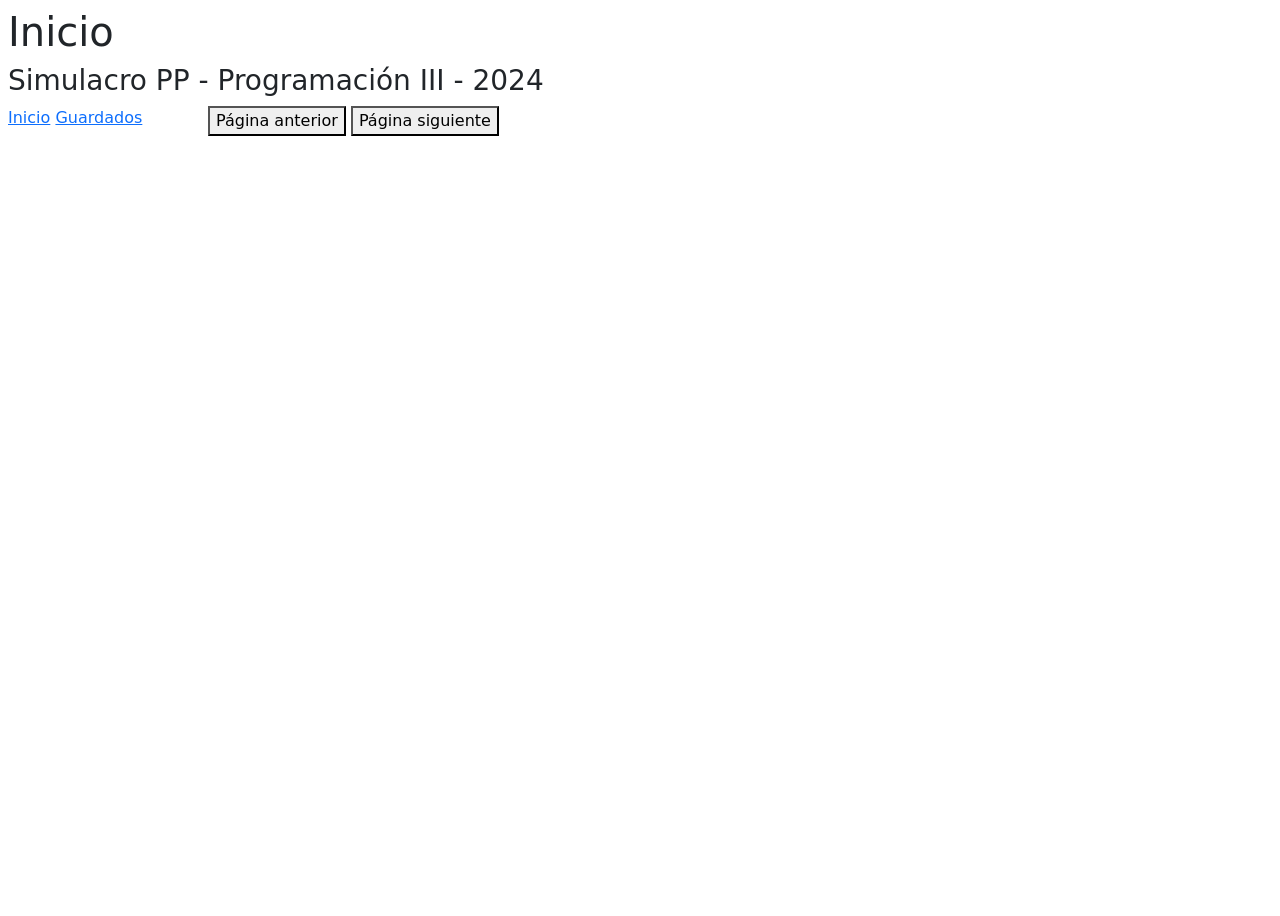
<file: index.html>
<!DOCTYPE html>
<html lang="en">
  <head>
    <meta charset="UTF-8" />
    <meta name="viewport" content="width=device-width, initial-scale=1.0" />
    <link
      href="https://cdn.jsdelivr.net/npm/bootstrap@5.3.3/dist/css/bootstrap.min.css"
      rel="stylesheet"
      integrity="sha384-QWTKZyjpPEjISv5WaRU9OFeRpok6YctnYmDr5pNlyT2bRjXh0JMhjY6hW+ALEwIH"
      crossorigin="anonymous"
    />
    <link rel="stylesheet" href="style.css" />
    <title>Simulacro PP - 2024</title>
  </head>
  <body>
    <main class="m-2">
      <header>
        <h1>Inicio</h1>
        <h3>Simulacro PP - Programación III - 2024</h3>
      </header>
      <nav id="panel-izquierda">
        <a href="./index.html">Inicio</a>
        <a href="./guardados.html">Guardados</a>
      </nav>
      <section id="principal">
        <div id="cartas">
          <!-- Aquí se deben mostrar las cartas -->
        </div>
        <button id="anterior">Página anterior</button>
        <button id="siguiente">Página siguiente</button>
      </section>
    </main>
  </body>
</html>
</file>
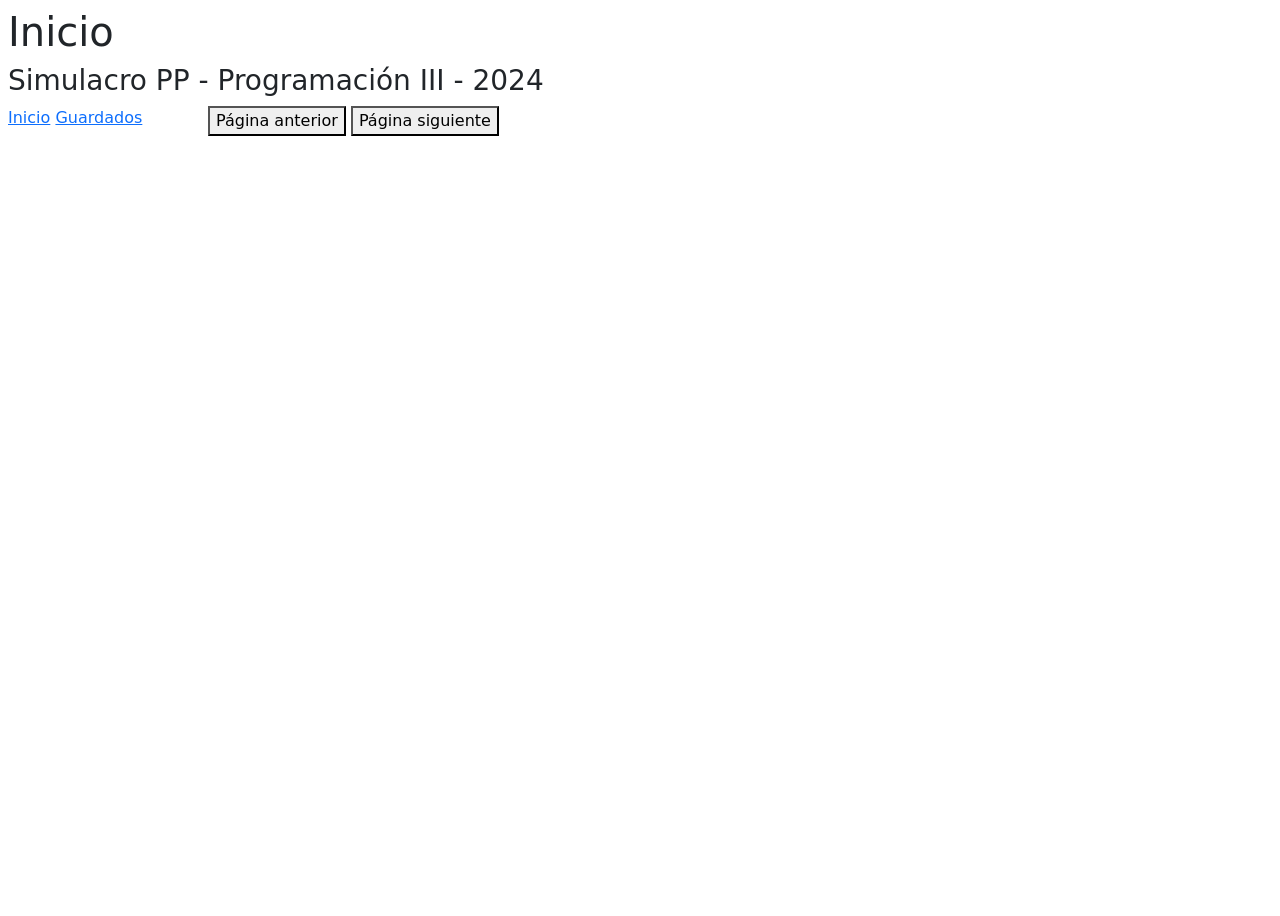
<file: html/index.html>
<!DOCTYPE html>
<html lang="en">
  <head>
    <meta charset="UTF-8" />
    <meta name="viewport" content="width=device-width, initial-scale=1.0" />
    <link
      href="https://cdn.jsdelivr.net/npm/bootstrap@5.3.3/dist/css/bootstrap.min.css"
      rel="stylesheet"
      integrity="sha384-QWTKZyjpPEjISv5WaRU9OFeRpok6YctnYmDr5pNlyT2bRjXh0JMhjY6hW+ALEwIH"
      crossorigin="anonymous"
    />
    <link rel="stylesheet" href="../estilos/style.css" />
    <title>Simulacro PP - 2024</title>
  </head>
  <body>
    <main class="m-2">
      <header>
        <h1>Inicio</h1>
        <h3>Simulacro PP - Programación III - 2024</h3>
      </header>
      <nav id="panel-izquierda">
        <a href="./index.html">Inicio</a>
        <a href="./guardados.html">Guardados</a>
      </nav>
      <section id="principal">
        <div id="cartas">
          <!-- Aquí se deben mostrar las cartas -->
        </div>
        <button id="anterior">Página anterior</button>
        <button id="siguiente">Página siguiente</button>
      </section>
    </main>
    <script type="module" src="../logica/main.js"></script>
  </body>
</html>
</file>
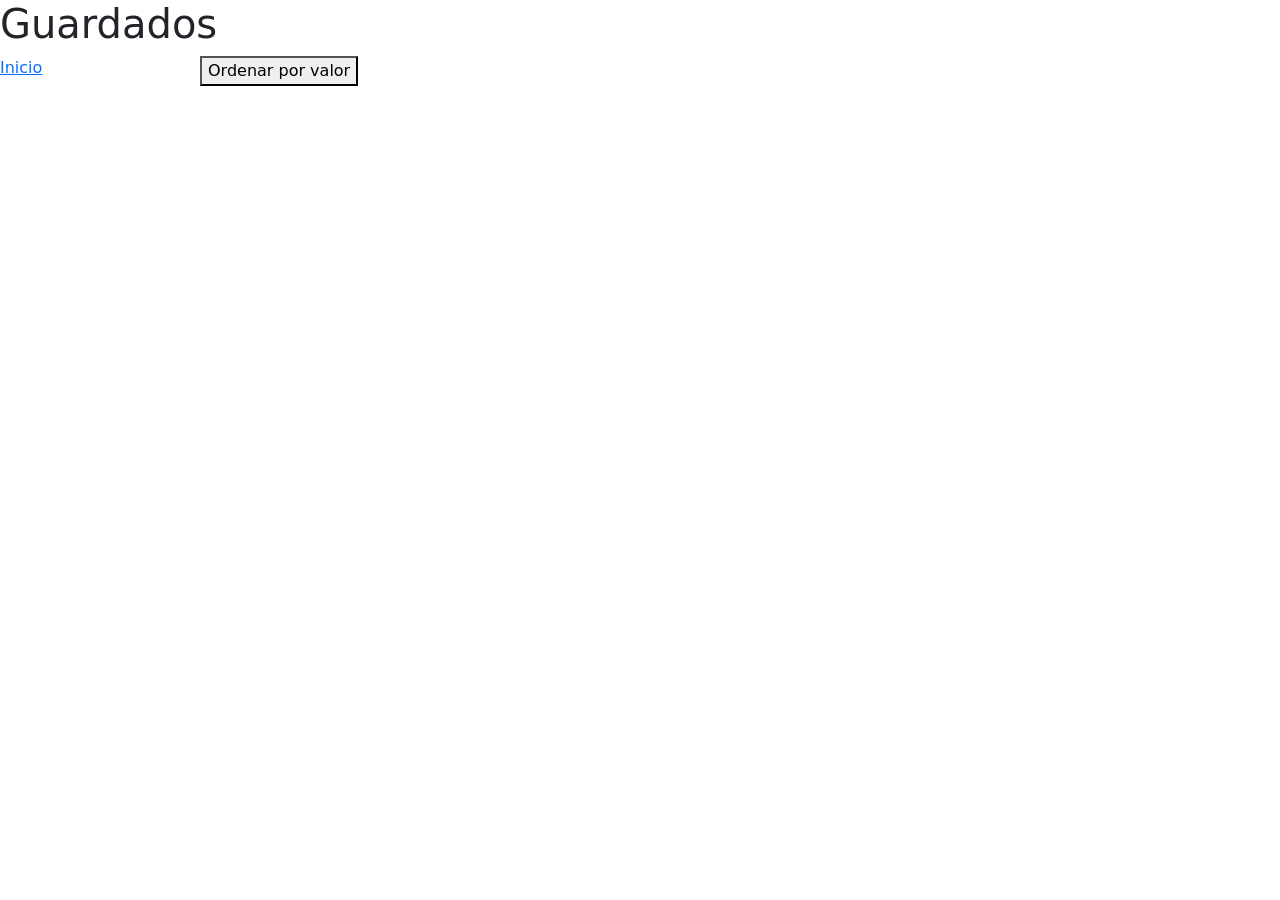
<file: html/guardados.html>
<!DOCTYPE html>
<html lang="es">
<head>
  <meta charset="UTF-8">
  <meta name="viewport" content="width=device-width, initial-scale=1.0" />
  <link
      href="https://cdn.jsdelivr.net/npm/bootstrap@5.3.3/dist/css/bootstrap.min.css"
      rel="stylesheet"
      integrity="sha384-QWTKZyjpPEjISv5WaRU9OFeRpok6YctnYmDr5pNlyT2bRjXh0JMhjY6hW+ALEwIH"
      crossorigin="anonymous"
    />
  <title>Guardados</title>
  <link rel="stylesheet" href="../estilos/style.css">
</head>
<body>

    <main>
        <header>
            <h1>Guardados</h1>
        </header>

        <nav>
            <a href="./index.html">Inicio</a>
        </nav>

        <section id="principal">
            <button id="botonOrden" onclick="ordenarPorValor()">Ordenar por valor</button>
            <div id="cartas"></div>
        </section>
    </main>

<script type="module" src="../logica/guardados.js"></script>
</body>
</html>
</file>
<file: style.css>
main {
    display: grid;
    grid-template-rows: auto 1fr; /*ajusto el tamaño al contenido automaticamente*/ 
    grid-template-columns: 200px 1fr;
    height: 100vh; /*para que se ajuste a toda la pantalla que haya*/
}

header {
    grid-column: 1 / 3; /*para que ocupe ambas columnas*/
}

nav {
    grid-row: 2; /*defino la posicion donde los quiero*/
    grid-column: 1;
}

#principal {
    grid-row: 2;
    grid-column: 2;
}

#cartas {
    display: grid;
    grid-template-columns: repeat(4, 1fr); /*creo 4 columnas que me ocupen 1 fraccion del espacio disponible cada una*/
    gap: 10px; /*separadas por 10 pixeles*/
}

/*si la pantalla se hace chiquita, cambia el numero de columnas*/
@media (max-width: 900px) {
    #cartas {
        grid-template-columns: repeat(2, 1fr);
    }
}

/*lo mismo*/
@media (max-width: 550px) {
    #cartas {
        grid-template-columns: 1fr;
    }
}
</file>
<file: estilos/style.css>
main {
    display: grid;
    grid-template-rows: auto 1fr; /*ajusto el tamaño al contenido automaticamente*/ 
    grid-template-columns: 200px 1fr;
    height: 100vh; /*para que se ajuste a toda la pantalla que haya*/
}

header {
    grid-column: 1 / 3; /*para que ocupe ambas columnas*/
}

nav {
    grid-row: 2; /*defino la posicion donde los quiero*/
    grid-column: 1;
}

#principal {
    grid-row: 2;
    grid-column: 2;
}

#cartas {
    display: grid;
    grid-template-columns: repeat(4, 1fr); /*creo 4 columnas que me ocupen 1 fraccion del espacio disponible cada una*/
    gap: 10px; /*separadas por 10 pixeles*/
}

/*si la pantalla se hace chiquita, cambia el numero de columnas*/
@media (max-width: 900px) {
    #cartas {
        grid-template-columns: repeat(2, 1fr);
    }
}

/*lo mismo*/
@media (max-width: 550px) {
    #cartas {
        grid-template-columns: 1fr;
    }
}
</file>
